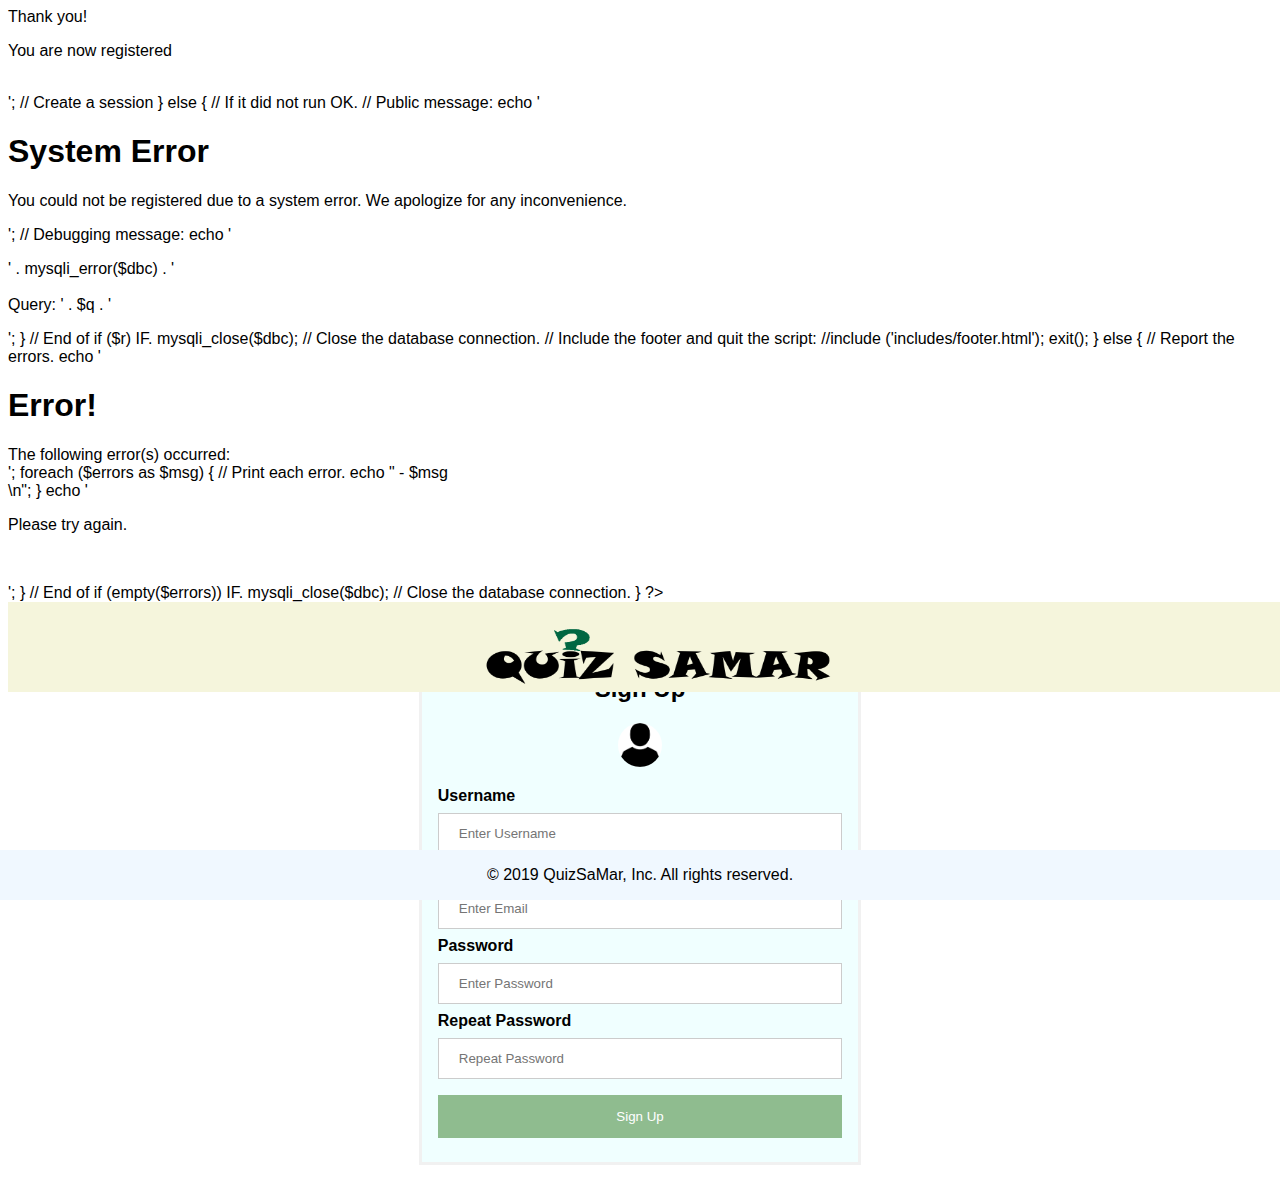
<file: register.html>
<?php

$page_title = 'Register';
//include ('includes/header.html');

// Check for form submission:
if ($_SERVER['REQUEST_METHOD'] == 'POST') {

	require ('mysqli_connect.php'); // Connect to the db.
		
	$errors = array(); // Initialize an error array.
	
	// Check for a username:
	if (empty($_POST['username'])) {
		$errors[] = 'You forgot to enter your username.';
	} else {
		$un = mysqli_real_escape_string($dbc, trim($_POST['username']));
	}
	
	// Check for a email:
	if (empty($_POST['email'])) {
		$errors[] = 'You forgot to enter your email.';
	} else {
		$e = mysqli_real_escape_string($dbc, trim($_POST['email']));
	}
	
	// Check for a password and match against the confirmed password:
	if (!empty($_POST['pass1'])) {
		if ($_POST['pass1'] != $_POST['pass2']) {
			$errors[] = 'Your password did not match the confirmed password.';
		} else {
			$p = mysqli_real_escape_string($dbc, trim($_POST['pass1']));
		}
	} else {
		$errors[] = 'You forgot to enter your password.';
	}
	
	if (empty($errors)) {
	
		// Register the user in the database...
		
		// Make the query:
		$q = "INSERT INTO users (user_id, username, pass, email, registration_date, total_points) VALUES ('0','$un', SHA1('$p'), '$e', NOW(), '0')";		
		$r = @mysqli_query ($dbc, $q); // Run the query.
		if ($r) { // If it ran OK.
		
			// Print a message:
			echo '<h1>Thank you!</h1>
				 <p>You are now registered</p><br />';	

			// Create a session
		
		} else { // If it did not run OK.
			
			// Public message:
			echo '<h1>System Error</h1>
			<p class="error">You could not be registered due to a system error. We apologize for any inconvenience.</p>'; 
			
			// Debugging message:
			echo '<p>' . mysqli_error($dbc) . '<br /><br />Query: ' . $q . '</p>';
						
		} // End of if ($r) IF.
		
		mysqli_close($dbc); // Close the database connection.

		// Include the footer and quit the script:
		//include ('includes/footer.html'); 
		exit();
		
	} else { // Report the errors.
	
		echo '<h1>Error!</h1>
		<p class="error">The following error(s) occurred:<br />';
		foreach ($errors as $msg) { // Print each error.
			echo " - $msg<br />\n";
		}
		echo '</p><p>Please try again.</p><p><br /></p>';
		
	} // End of if (empty($errors)) IF.
	
	mysqli_close($dbc); // Close the database connection.
}
?>
<html>
<head>
<meta name="viewport" content="width=device-width, initial-scale=1">
<link href="loginCSS.css" rel="stylesheet">
<style>
    
body {font-family: Arial, Helvetica, sans-serif;}
form {border: 3px solid #f1f1f1;}

</style> 
</head>
<body>
    <div class="container4">
	<img src="samar.png" height="200px" width="500px"> 
    </div>
    <br>
    <div class="container1">
    	<form action="register.php" method="post">
            <center><h2>Sign Up</h2></center>
  		<div class="imgcontainer">
    	<img src="1.png" alt="Avatar" class="avatar">
  		</div>

  		<div class="container">
			<label for="uname"><b>Username</b></label>
			<input type="text" placeholder="Enter Username" name="username" required>
			
			<label for="email"><b>Email</b></label>
			<input type="text" placeholder="Enter Email" name="email" required>

			<label for="psw1"><b>Password</b></label>
			<input type="password" placeholder="Enter Password" name="pass1" required>
			
			<label for="psw"><b>Repeat Password</b></label>
			<input type="password" placeholder="Repeat Password" name="pass2" required>
			
			<button type="submit">Sign Up</button>

  		</div> 
		</form>
    </div>
    
<div class="footer">
  <p>© 2019 QuizSaMar, Inc. All rights reserved.</p>
</div>
</body>
</html>
</file>
<file: loginCSS.css>
.footer {
   position: absolute;
   left: 0;
   bottom: 0;
   width: 100%;
   background-color: aliceblue;
   color: white;
   text-align: center;
    color: black;
    margin-top: 50px;

}
   
.container4{
    position: absolute;
    width: 100%;
    height: 10%;
    background-color: beige;
    text-align: center;
    }

.container1{
    width: 35%;
    background-color: azure;
    margin-left: 32.5%;
    margin-top: 4%;

    }
   
input[type=text], input[type=password] {
  width: 100%;
  padding: 12px 20px;
  margin: 8px 0;
  display: inline-block;
  border: 1px solid #ccc;
  box-sizing: border-box;
}

button {
  background-color:darkseagreen;
  color: white;
  padding: 14px 20px;
  margin: 8px 0;
  border: none;
  cursor: pointer;
  width: 100%;
}

button:hover {
  opacity: 0.8;
}

.cancelbtn {
  width: auto;
  padding: 10px 18px;
  background-color: #f44336;
}

.imgcontainer {
  text-align: center;
  margin: 10px 0 4px 0;
}

img.avatar {
  width: 10%;
  border-radius: 50%;
}

.container {
  padding: 16px;
}

span.psw {
  float: right;
  padding-top: 16px;
}

/* Change styles for span and cancel button on extra small screens */
@media screen and (max-width: 300px) {
  span.psw {
     display: block;
     float: none;
  }
  .cancelbtn {
      width: 100%;
    }
</file>
